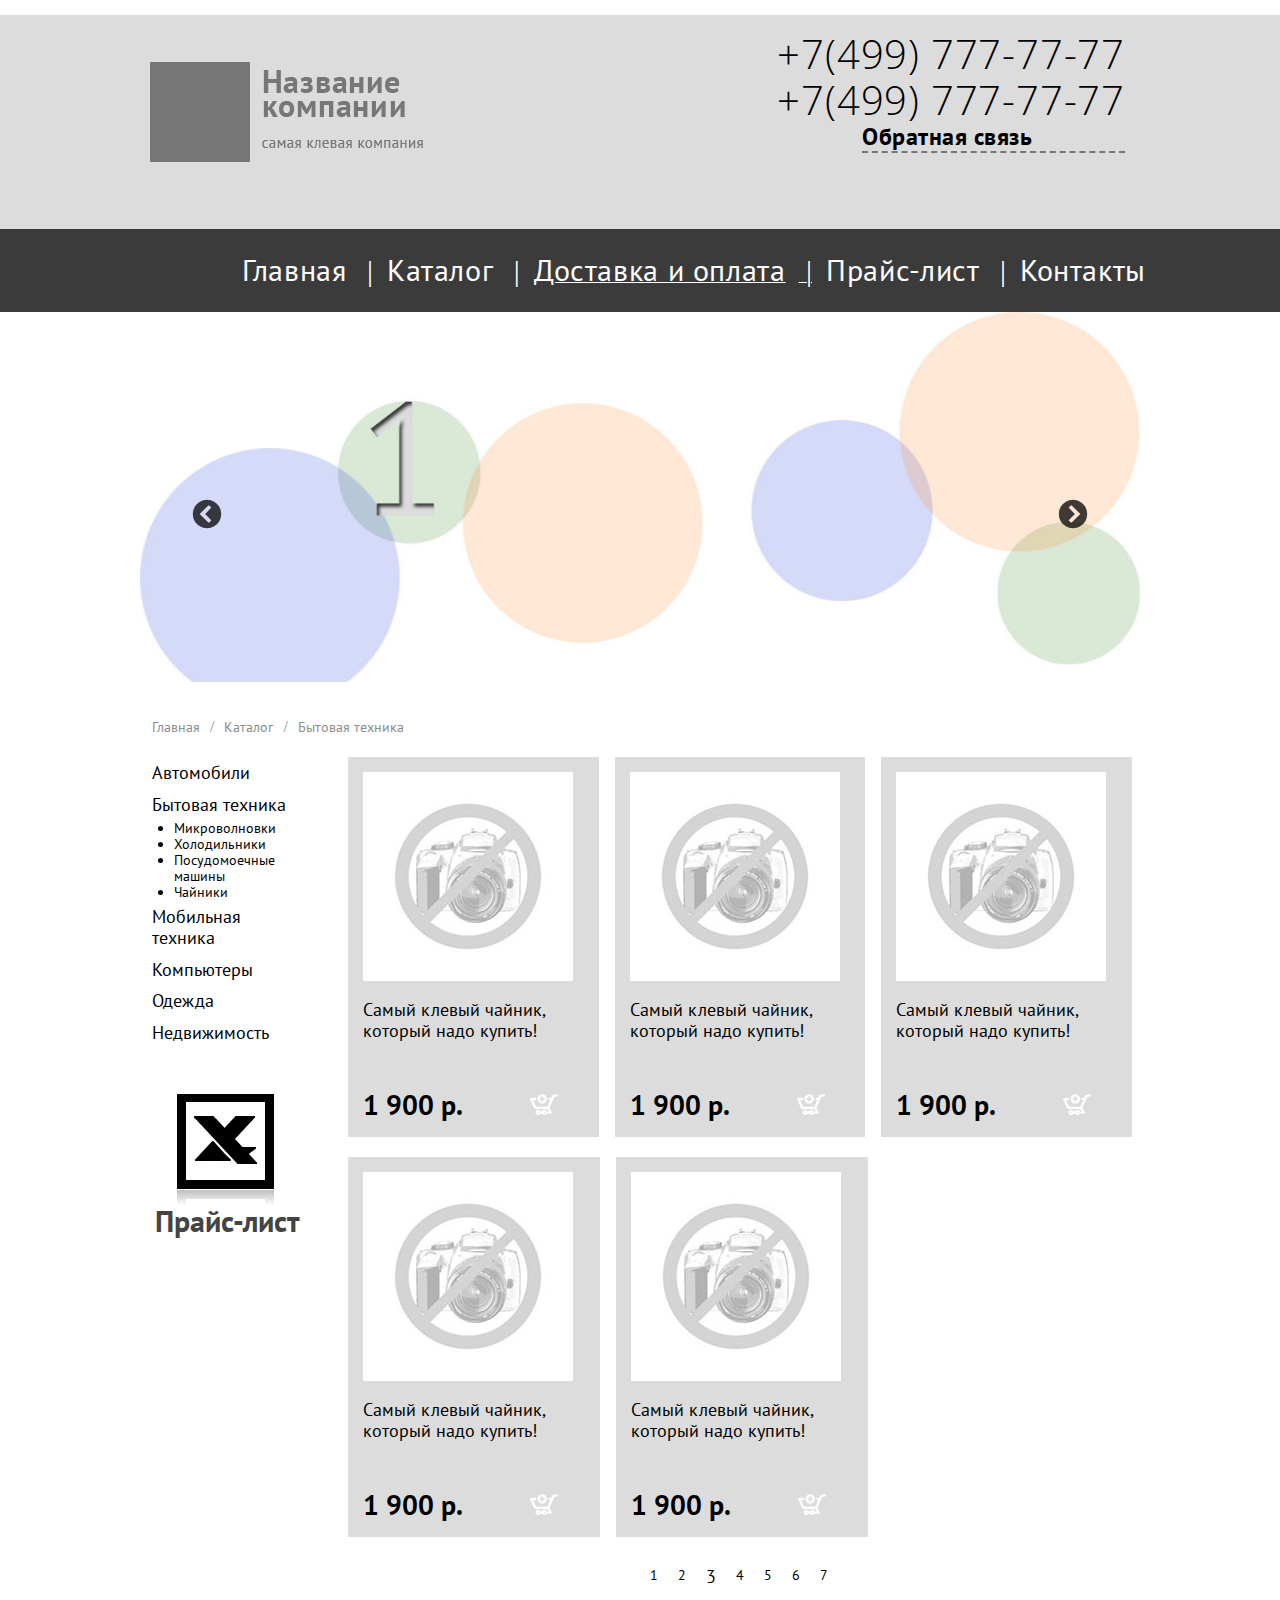
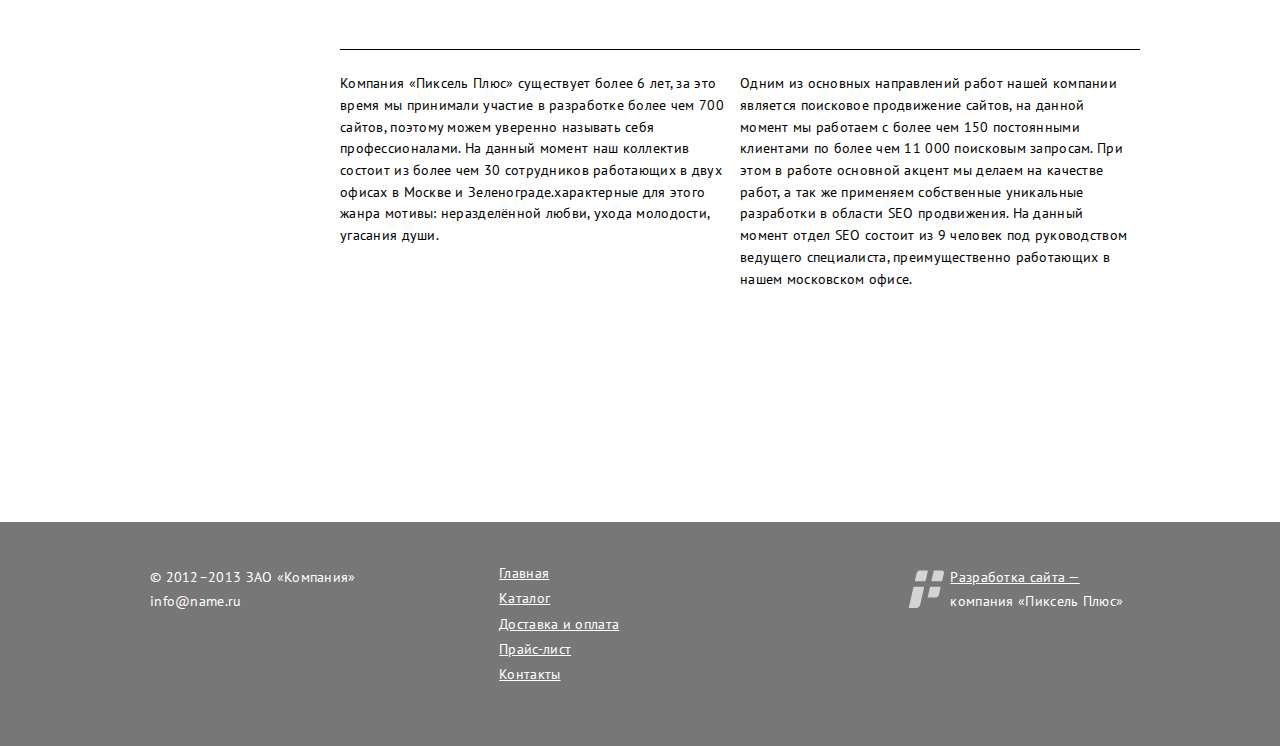
<file: index.html>
<!DOCTYPE html>
<html lang="ru">
<head>
    <meta charset="UTF-8">
    <meta name="viewport" content="width=device-widh, initial-scale=1.0">
    <title>Test zad</title> 
    <link href="https://fonts.googleapis.com/css?family=PT+Sans:400,700&display=swap&subset=cyrillic" rel="stylesheet"> 
    <link href="https://fonts.googleapis.com/css?family=Open+Sans+Condensed:300,700&display=swap&subset=cyrillic" rel="stylesheet"> 
    <link rel="stylesheet" href="css/normalize.css">
  
    <link rel="stylesheet" href="slick/slick.css">
    <link rel="stylesheet" href="slick/slick-theme.css">
    <link rel="stylesheet" href="css/main.css">
</head>
<body>
   
   <section class="header__all">
   <div class="header">
   
   <div class="container">
   
    <div class="header__top">
        <div class="header__logo">
            <img src="img/logo.png" alt="">
        </div>
        <div class="contacts">
           <ul>
                <li class="header__tel">+7(499) 777-77-77</li>
                <li class="header__tel">+7(499) 777-77-77</li>
                <li class="header__text">Обратная связь</li>
            </ul>
        </div>
    </div>
    
    </div><!-- ./container -->
    
     
      <div class="menu">
          <ul class="menu__list">
              <li><a href="#">Главная</a></li>
              <li><a href="#">Каталог</a></li>
              <li class="active"><a href="#">Доставка и оплата</a></li>
              <li><a href="#">Прайс-лист</a></li>  
              <li><a href="#" onclick="openForm()">Контакты</a></li>
                
          </ul>
      </div>
</div>
    <div class="container">
      <div class="slider">
          <div class="slider__block">
              <img class="slider__img" src="img/slide-1.jpg">
          </div>
          
          <div class="slider__block">
              <img class="slider__img" src="img/slide-2.jpg">
          </div>
      </div>
    </div>

       
 <form action="" class="feedback open"> 
    
 <div class="close"  onclick="closeForm()">&times;</div>
     <div class="feedback__title">
         <h3>Обратная связь</h3>
     </div>
     
    <div class="feedback__name">
    <p class="name">Ваше имя *</p>
      <input type="text" name="name" required>
    </div>
      
    <div class="feedback__tel">  
    <p>Телефон *</p>
      <input type="tel" required>
    </div>
      
    <div class="feedback__email" required>   
    <p>Email </p>
      <input  class="email__input" type="email" placeholder="Поле обязательно для заполнения"> 
    </div>
      
    <div class="feedback__textarea">   
    <p>Сообщение </p>
      <textarea></textarea>
    </div>
      
      <p><button type="submit">ОТПРАВИТЬ</button></p>
      
</form><!-- ./feedback -->
 
  
</section><!-- ./header__all -->
   

   
   
   <section class="breadcrumbs">
    <div class="container">
      <div class="content__menu">
          <ul class="ul__menu">
              <li class="active"><a>Главная</a></li>
              <li class="active"><a>Каталог</a></li>
              <li><a>Бытовая техника</a></li>
          </ul>
      </div>
        </div>
    </section>
        
        
    <section class="content-all">
    <div class="container">
    
     <div class="content"> 
         <div class="left-content">
             <ul>
                 <li class="max"><a>Автомобили</a></li>
                 <li class="max"><a>Бытовая техника</a></li>
                     <ul>
                         <li class="min"><a>Микроволновки</a></li>
                         <li class="min"><a>Холодильники</a></li>
                         <li class="min"><a>Посудомоечные машины</a></li>
                         <li class="min"><a>Чайники</a></li>
                     </ul>
                     <li class="max"><a>Мобильная техника</a></li>
                     <li class="max"><a>Компьютеры</a></li>
                     <li class="max"><a>Одежда</a></li>
                     <li class="max"><a>Недвижимость</a></li>
             </ul>
             
             <br>
             <div class="left__icon">
                 <img src="img/exel.png">
                 <p class="left__icon-text">Прайс-лист</p>
             </div>
             
         </div><!-- ./left-content -->
         
         <div class="right-content">
         
         <div class="right-content__card">
           
            <div class="card">
                <img class="card__img" src="img/product.jpg">
            
            <div class="card__text">
                <p>Самый клевый чайник, который надо купить!</p>
            </div>
             <div class="card__price">
                 <span>1 900 р.</span>
                 <span><img class="card__icon" src="img/card.png"</span>
             </div>
           </div>
         
         
           
            <div class="card">
                <img class="card__img" src="img/product.jpg">
            
            <div class="card__text">
                <p>Самый клевый чайник, который надо купить!</p>
            </div>
             <div class="card__price">
                 <span>1 900 р.</span>
                 <span><img class="card__icon" src="img/card.png"</span>
             </div>
           </div>
               
            <div class="card">
                <img class="card__img" src="img/product.jpg">
            
            <div class="card__text">
                <p>Самый клевый чайник, который надо купить!</p>
            </div>
             <div class="card__price">
                 <span>1 900 р.</span>
                 <span><img class="card__icon" src="img/card.png"</span>
             </div>
           </div>
                </div>
         
            
            <div class="right-content__card">
            <div class="card">
                <img class="card__img" src="img/product.jpg">
            
            <div class="card__text">
                <p>Самый клевый чайник, который надо купить!</p>
            </div>
             <div class="card__price">
                 <span>1 900 р.</span>
                 <span><img class="card__icon" src="img/card.png"</span>
             </div>
           </div>
           
         
            <div class="card">
                <img class="card__img" src="img/product.jpg">
            
            <div class="card__text">
                <p>Самый клевый чайник, который надо купить!</p>
            </div>
             <div class="card__price">
                 <span>1 900 р.</span>
                 <span><img class="card__icon" src="img/card.png"</span>
             </div>
           </div>
            
        </div><!-- ./right-content__card -->
         
         
         
         <div>
         <ul class="pagination">
             <li>1</li>
             <li>2</li>
             <li class="bold">3</li>
             <li>4</li>
             <li>5</li>
             <li>6</li>
             <li>7</li>
         </ul>
                </div>
         
             <div class="line"></div>
             
          <div class="right-content__card">
        <div class="content__text">
             <p>Компания «Пиксель Плюс» существует более 6 лет, за это время мы принимали участие в разработке более чем 700 сайтов, поэтому можем уверенно называть себя профессионалами. На данный момент наш коллектив состоит из более чем 30 сотрудников работающих в двух офисах в Москве и Зеленограде.характерные для этого жанра мотивы: неразделённой любви, ухода молодости, угасания души. </p>
         </div>
        <div class="content__text">
             <p>Одним из основных направлений работ нашей компании является поисковое продвижение сайтов, на данной момент мы работаем с более чем 150 постоянными клиентами по более чем 11 000 поисковым запросам. При этом в работе основной акцент мы делаем на качестве работ, а так же применяем собственные уникальные разработки в области SEO продвижения. На данный момент отдел SEO состоит из 9 человек под руководством ведущего специалиста, преимущественно работающих в нашем московском офисе.</p>
         </div>
            
          </div>
             
          
 
          
          </div><!-- ./content__right-menu  -->
          
         </div>
          </div><!-- ./conteiner -->
    </section>
         

   
   
    
    
     <section class="footer-main">
      <div class="container">
        <div class="footer">
          <div class="footer-left">
           <p>&copy; 2012–2013 ЗАО «Компания» </p> 
            <p>info@name.ru</p>
          </div>
         
          <div class="footer-middle">
            <ul>
                <li><a>Главная</a></li>
                <li><a>Каталог</a></li>
                <li><a>Доставка и оплата</a></li>
                <li><a>Прайс-лист</a></li>
                <li><a>Контакты</a></li>
            </ul>
          </div>
         
         <div class="footer-right">
             <img class="footer__img" src="img/bottom-logo.png"> 
              <p class="underline">Разработка сайта —</p> 
              <p>компания «Пиксель Плюс»</p>
             
         </div>
         </div><!-- /.row  -->
        </div><!-- ./conteiner -->
    </section>

         
   
  
    <script src="js/jquery.js"></script>
    <script src="slick/slick.min.js"></script>
    <script src="js/slider.js"></script> 
    <script src="js/main.js"></script> 
</body>
</html>
</file>
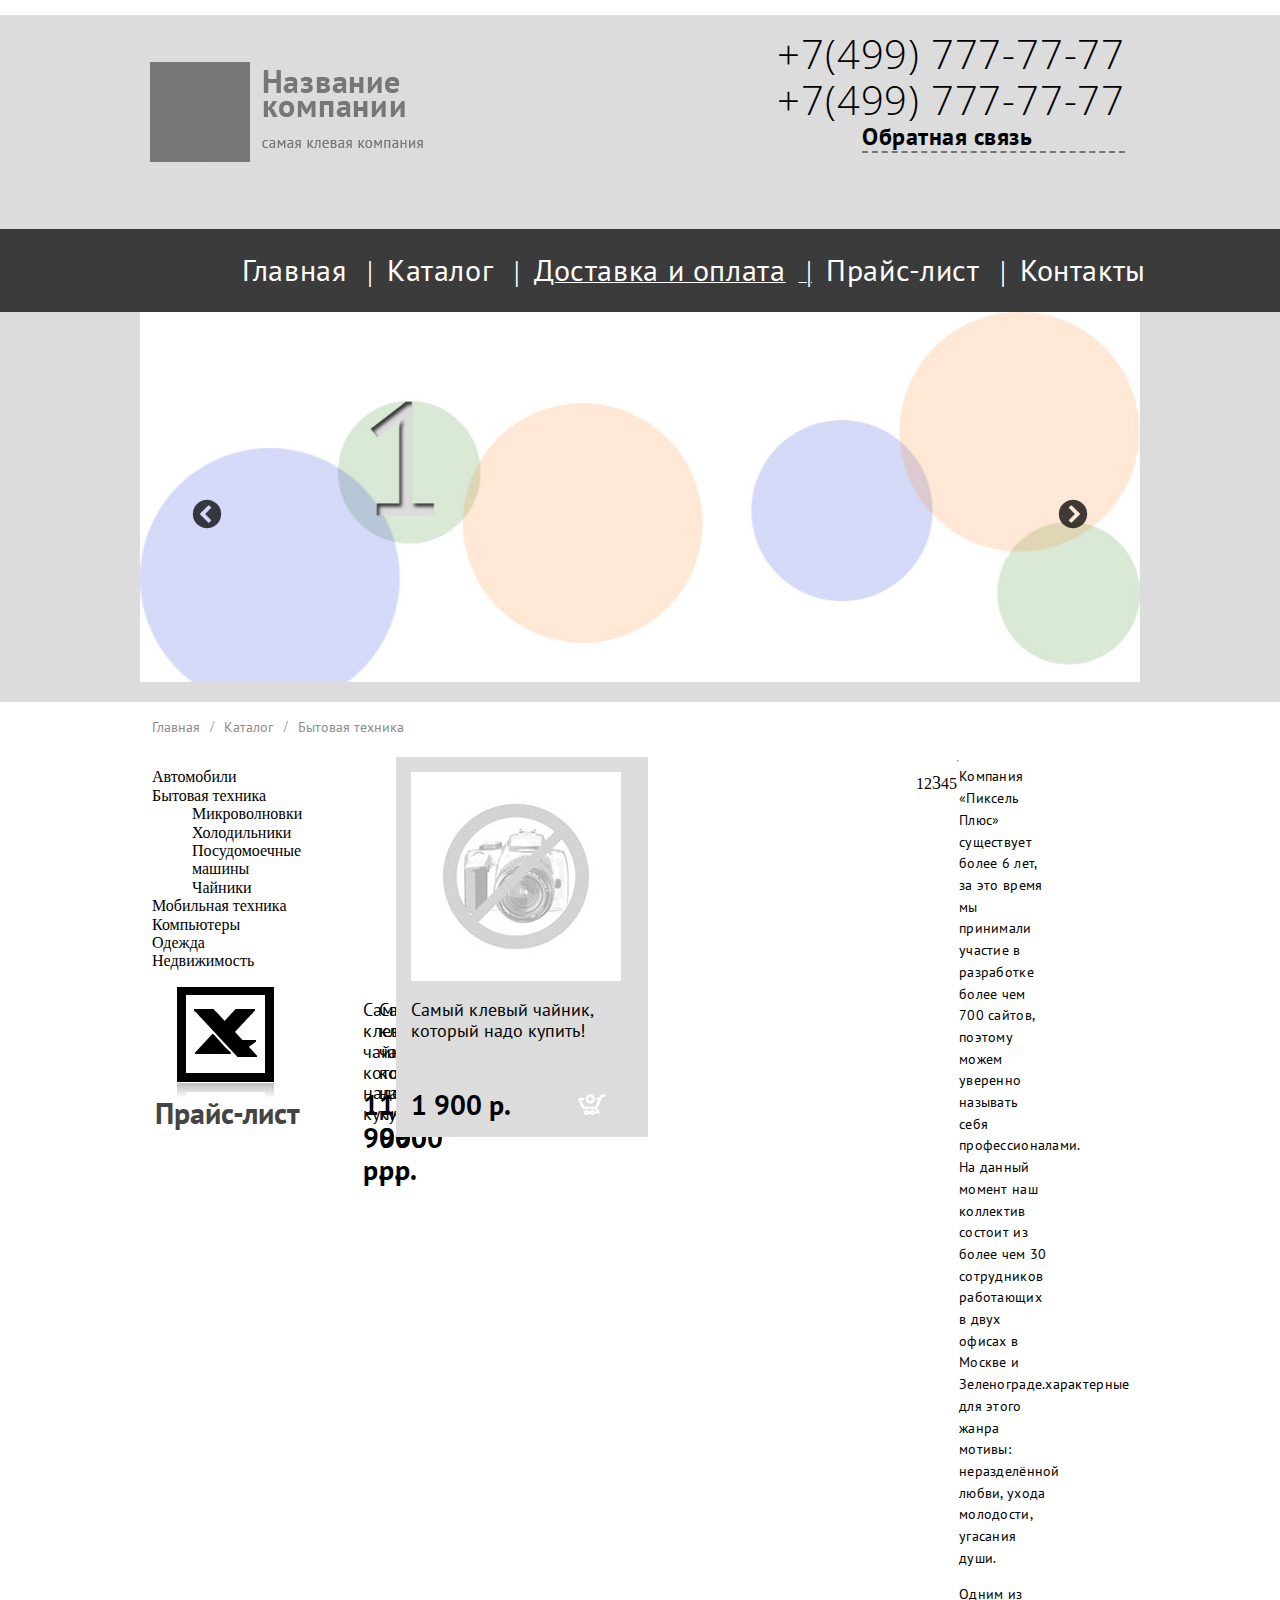
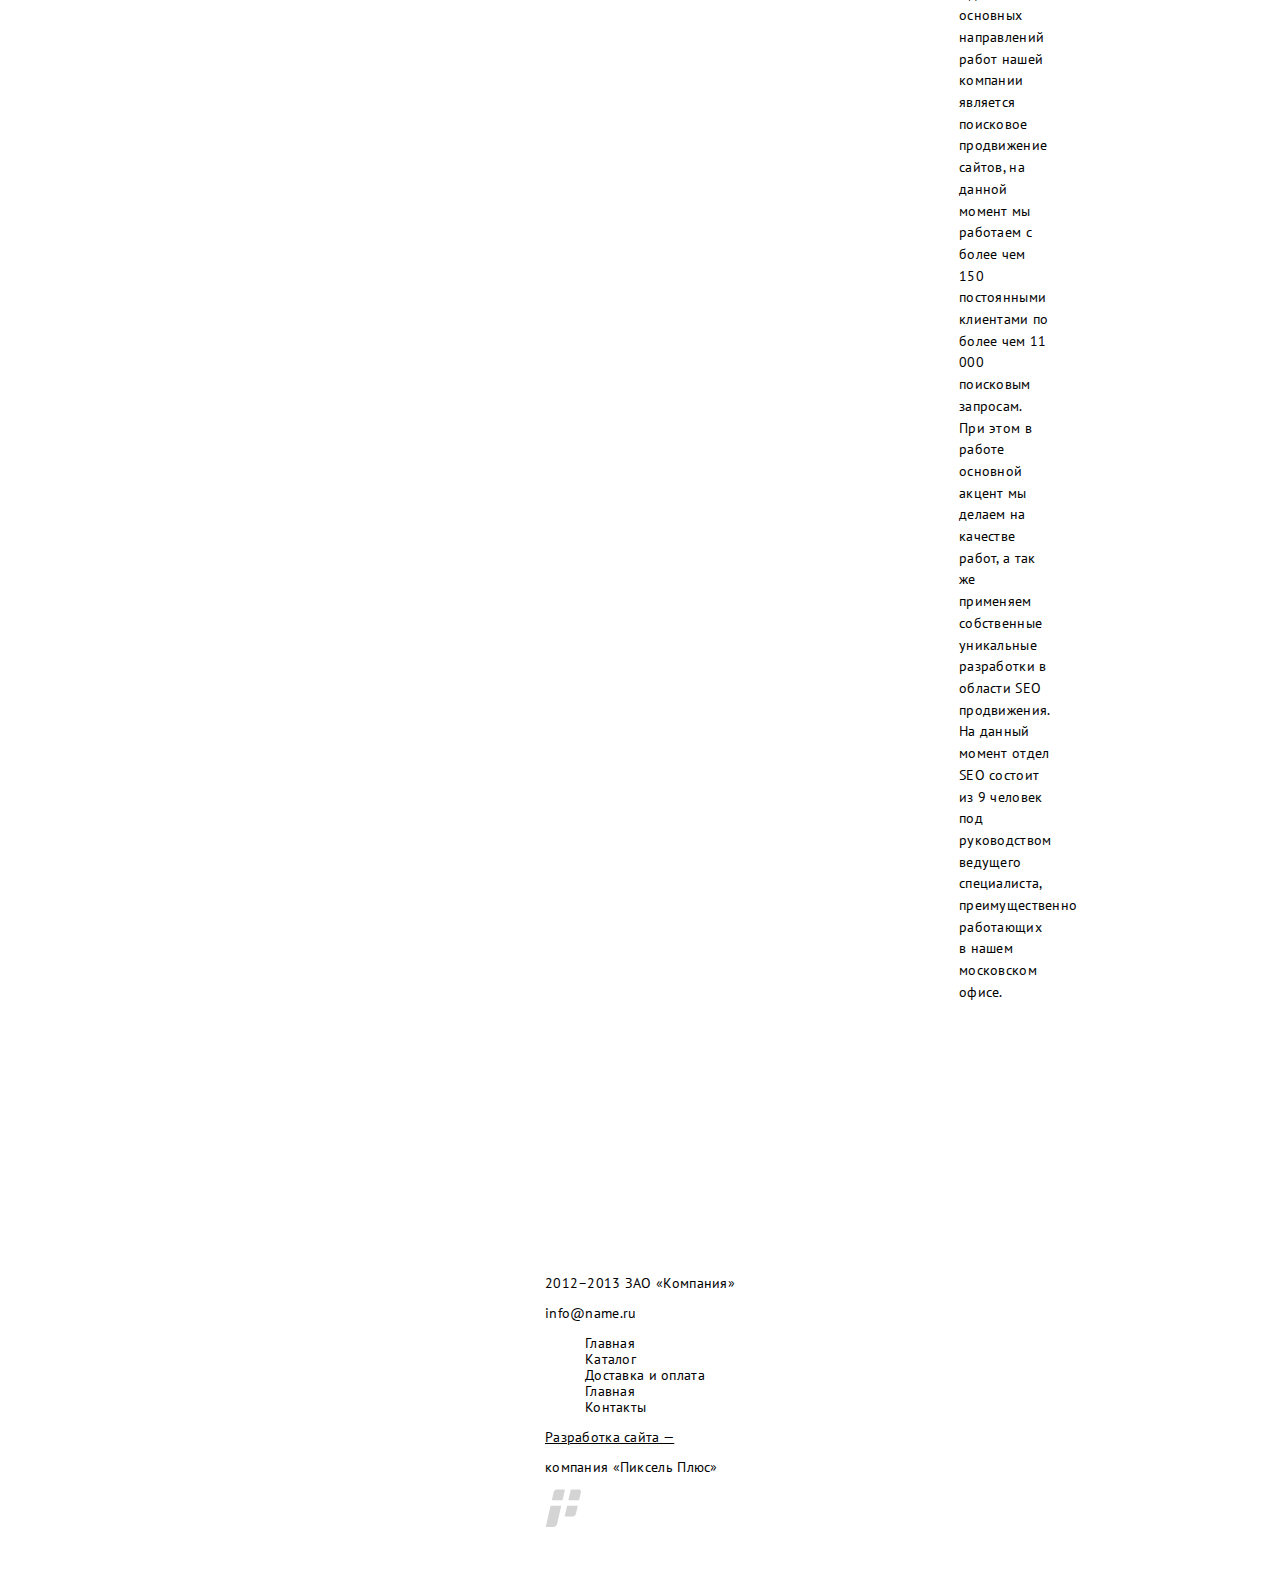
<file: obrazec.html>
<!DOCTYPE html>
<html lang="ru">
<head>
    <meta charset="UTF-8">
    <meta name="viewport" content="width=device-widh, initial-scale=1.0">
    <title>Test zad</title> 
    <link href="https://fonts.googleapis.com/css?family=PT+Sans:400,700&display=swap&subset=cyrillic" rel="stylesheet"> 
    <link href="https://fonts.googleapis.com/css?family=Open+Sans+Condensed:300,700&display=swap&subset=cyrillic" rel="stylesheet"> 
    <link rel="stylesheet" href="css/normalize.css">
  
    <link rel="stylesheet" href="slick/slick.css">
    <link rel="stylesheet" href="slick/slick-theme.css">
    <link rel="stylesheet" href="css/main.css">
</head>
<body>
   
   <section class="header">
   
   <div class="container">
   
    <div class="header__top">
        <div class="header__logo">
            <img src="img/logo.png" alt="">
        </div>
        <div class="contacts">
           <ul>
                <li class="header__tel">+7(499) 777-77-77</li>
                <li class="header__tel">+7(499) 777-77-77</li>
                <li class="header__text">Обратная связь</li>
            </ul>
        </div>
    </div>
    
    </div><!-- ./container -->
     
      <div class="menu">
          <ul class="menu__list">
              <li><a href="#">Главная</a></li>
              <li><a href="#">Каталог</a></li>
              <li class="active"><a href="#">Доставка и оплата</a></li>
              <li><a href="#">Прайс-лист</a></li>  
              <li><a href="#">Контакты</a></li>
          </ul>
      </div>

    <div class="container">
      <div class="slider">
          <div class="slider__block">
              <img class="slider__img" src="img/slide-1.jpg">
          </div>
          
          <div class="slider__block">
              <img class="slider__img" src="img/slide-2.jpg">
          </div>
      </div>
    </div>
  
  
   </section><!-- ./header -->
   
   
    <section class="content-all">
    <div class="container">
      <div class="content__menu">
          <ul class="ul__menu">
              <li class="active"><a>Главная</a></li>
              <li class="active"><a>Каталог</a></li>
              <li><a>Бытовая техника</a></li>
          </ul>
      </div>
        </div>
        
    <div class="container">
     <div class="content"> 
         <div class="left-content">
             <ul>
                 <li>Автомобили</li>
                 <li>Бытовая техника</li>
                     <ul>
                         <li>Микроволновки</li>
                         <li>Холодильники</li>
                         <li>Посудомоечные машины</li>
                         <li>Чайники</li>
                     </ul>
                     <li>Мобильная техника</li>
                     <li>Компьютеры</li>
                     <li>Одежда</li>
                     <li>Недвижимость</li>
             </ul>
             
             <div class="left__icon">
                 <img src="img/exel.png">
                 <p class="left__icon-text">Прайс-лист</p>
             </div>
             
         </div><!-- ./left-content -->
         
         <div class="right-content">
         
         <div class="right-content__card">
            <div class="card">
                <img class="card__img" src="img/product.jpg">
            
            <div class="card__text">
                <p>Самый клевый чайник, который надо купить!</p>
            </div>
             <div class="card__price">
                 <span>1 900 р.</span>
                 <span><img class="card__icon" src="img/card.png"</span>
             </div>
           </div>
         
         
           
            <div class="card">
                <img class="card__img" src="img/product.jpg">
            
            <div class="card__text">
                <p>Самый клевый чайник, который надо купить!</p>
            </div>
             <div class="card__price">
                 <span>1 900 р.</span>
                 <span><img class="card__icon" src="img/card.png"</span>
             </div>
           </div>
         
         
            
            <div class="card">
                <img class="card__img" src="img/product.jpg">
            
            <div class="card__text">
                <p>Самый клевый чайник, который надо купить!</p>
            </div>
             <div class="card__price">
                 <span>1 900 р.</span>
                 <span><img class="card__icon" src="img/card.png"</span>
             </div>
           </div>
         
        
            
        <div class="row">     
        <div class="col-md-4">
            <div class="card">
                <img class="card__img" src="img/product.jpg">
            
            <div class="card__text">
                <p>Самый клевый чайник, который надо купить!</p>
            </div>
             <div class="card__price">
                 <span>1 900 р.</span>
                 <span><img class="card__icon" src="img/card.png"</span>
             </div>
           </div>
         </div>
         </div><!-- /.row -->
         
         <div class="col pagination"><p>12<span class="bold">3</span>45</p></div>
         
         <hr>
          
        <div class="row  content__text-block">
        <div class="col-md-6 content__text">
             <p>Компания «Пиксель Плюс» существует более 6 лет, за это время мы принимали участие в разработке более чем 700 сайтов, поэтому можем уверенно называть себя профессионалами. На данный момент наш коллектив состоит из более чем 30 сотрудников работающих в двух офисах в Москве и Зеленограде.характерные для этого жанра мотивы: неразделённой любви, ухода молодости, угасания души. </p>
         </div>
        <div class="col-md-6 content__text">
             <p>Одним из основных направлений работ нашей компании является поисковое продвижение сайтов, на данной момент мы работаем с более чем 150 постоянными клиентами по более чем 11 000 поисковым запросам. При этом в работе основной акцент мы делаем на качестве работ, а так же применяем собственные уникальные разработки в области SEO продвижения. На данный момент отдел SEO состоит из 9 человек под руководством ведущего специалиста, преимущественно работающих в нашем московском офисе.</p>
         </div>
          </div><!-- /.row -->
          
          </div><!-- ./content__right-menu  -->
          
         </div>
          </div><!-- ./conteiner -->
    </section>
         

    
    
     <section class="footer">
      <div class="container">
        <div class="row">
          <div class="col-md-4">
           <p>2012–2013 ЗАО «Компания» </p> 
            <p>info@name.ru</p>
          </div>
         
          <div class="col-md-4">
            <ul>
                <li><a>Главная</a></li>
                <li><a>Каталог</a></li>
                <li><a>Доставка и оплата</a></li>
                <li><a>Главная</a></li>
                <li><a>Контакты</a></li>
            </ul>
          </div>
         
         <div class="col-md-4">
              <p class="underline">Разработка сайта —</p> 
              <p>компания «Пиксель Плюс»</p>
             <img src="img/bottom-logo.png">
         </div>
         </div><!-- /.row  -->
        </div><!-- ./conteiner -->
    </section>

         
                 

    
    <section class="feedback">
     + всплывающая форма обратной связи
      <div class="">form</div>
    </section>

    <script src="js/jquery.js"></script>
    <script src="slick/slick.min.js"></script>
    <script src="js/slider.js"></script> 
</body>
</html>
</file>
<file: css/main.css>
.container {
    max-width: 1000px; 
     margin: 0 auto;
}

.header__all {
    max-width: 1400px; 
    margin: 0 auto;
}
.header {
    background: #dcdcdc;
}

.header__top {
    display: flex;
    justify-content: space-between;
    align-items: center;
    margin-top: 15px; 

}
.header__logo {
    padding-left: 10px;
    padding-top: 45px; 
}
.contacts { 
    margin-right: 15px;  
}
.header__tel {
    font-size: 40px;
    font-family: 'Open Sans Condensed', sans-serif;
    font-weight: 300;
    letter-spacing: 0.02em;
 
}
.header__text {
    margin-left: 85px;
    font-family: 'PT Sans', sans-serif;
    font-weight: 700;
    font-size: 24px;
    letter-spacing: 0.02em;
    border-bottom: 2px dashed #767676;
}
ul>li {
    list-style-type: none;
}

.menu {
    background: #3b3b3b;
    padding: 8px 0;
    margin-top: 60px;

}

.menu__list {
    display: flex;  
    padding-left: 242px;
}
.menu>ul>li>a { 
    font-size: 30px;
    font-family: 'PT Sans', sans-serif;
    font-weight: 400;
    text-decoration: none; 
    color: #fff;
    letter-spacing: 0.021em;
}
.menu__list li::after {
    padding-left: 13px; 
    content: ' \007C'; 
    padding-right: 14px;
    color: #fff;
    font-size: 30px;
}
.menu__list li:last-child::after {
    content: '';
}
.active {
    text-decoration: underline;
    color: #fff;
}


/*  content   */

.content-all {
   
    max-width: 1400px; 
    margin: 0 auto;
    margin-bottom: 218px;
    position: relative;
}
.breadcrumbs {
    max-width: 1400px; 
    margin: 0 auto;
}
.content__menu {
    margin-left: -28px; 
}
.ul__menu {
    display: flex;
}
.ul__menu li a{
    font-size: 14px;
    font-family: 'PT Sans', sans-serif;
    color:  #8d8d8d;
}

.ul__menu li::after {
    content: '/';
    color:  #8d8d8d; 
    margin: 0 10px;
}
.ul__menu li:last-child::after {
    content: '';
}

.slider {
    height: 390px;
}



.content {
    display: flex;
}

.left-content {
    width: 20%;
    margin-left: -28px;
    position: relative;
}

.left__icon {
    position: absolute;
    left: 65px;
}

.left-content .max {
    font-size: 18px;
    font-family: 'PT Sans', sans-serif;
    padding-bottom: 16px;
    margin-top: -5px;
}
.left-content .min {
    font-size: 14px;
    font-family: 'PT Sans', sans-serif;
    padding-bottom: 12px;
    margin-top: -12px;
    margin-left: -18px;
    list-style-type: disc;
}

.left__icon-text {
    font-size: 30px;
    font-family: 'PT Sans', sans-serif;
    font-weight: bold;
    color: #444;
    margin-left: -22px;
    margin-top: -6px;
}


.right-content {
    width: 80%;
    margin-left: 35px;
}
.right-content__card {
    display: flex;
}
.card {
    width: 252px;
    height: 380px;
    background: #dcdcdc;
    margin: 5px 8px;
    position: relative;
    margin-bottom: 15px;
}
.card__img {
    position: absolute;
    left: 15px;
    top: 15px;
}
.card__text {
    position: absolute;
    top: 225px; 
    left: 15px;
    font-size: 18px;
    font-family: 'PT Sans', sans-serif;
}
.card__price {
    position: absolute;
    top: 332px; 
    left: 15px;
    font-size: 28px;
    font-weight: bold;
    font-family: 'PT Sans', sans-serif;
}
.card__icon {
     position: absolute;
     left: 167px;
    top: 5px;
}

.pagination {
    display: flex; 
    margin-left: 260px;
    margin-top: 5px;
}
.pagination li {
    margin: 10px;
    font-size: 14px;
    font-family: 'PT Sans', sans-serif; 
}
.pagination .bold {
    font-size: 18px;
}
.line {
    border-bottom: 1px solid #000;
    margin-top: 51px;
    margin-bottom: 9px;
}
.content__text {
    width: 50%;
    margin-right: 12px;
    font-size: 14px;
    font-family: 'PT Sans', sans-serif; 
    letter-spacing: 0.02em;
    line-height: 155%; 
}


/*  footer  */

.footer-main {
    max-width: 1400px; 
    margin: 0 auto;
    background: #777;
    color: #fff; 

}

.footer {
    display: flex;
    padding-top: 25px;
    padding-bottom: 45px;
    font-size: 14px;
    font-family: 'PT Sans', sans-serif;
    letter-spacing: 0.021em;
    position: relative;
}

.footer-left {
    width: 35%;
    margin-left: 10px; 
    line-height: 70%; 
    margin-top: 12px;
}
.footer-middle {
    width: 35%;
    margin-left: 88px; 
    line-height: 180%; 
    text-decoration: underline;
}
.footer-right{ 
    //position: absolute;
    width: 30%; 
    margin-left: 270px; 
    line-height: 70%;
    margin-top: 12px;
}
.footer__img {
    position: absolute;
    top: 48px;
    left: 768px;
}
.underline {
     text-decoration: underline;
}


/*  form   */



.feedback {
    
    width: 468px;
    height: 580px;
    
    z-index: 1001; 
    position: absolute;

    background: #fff; 
    text-align: center;
    font-family: 'PT Sans', sans-serif;

    //right: 719px; 
    margin-top: -410px;
    
    margin-left: 25%;
    margin-right: 20%;
    display: none;

} 


.feedback__title h3 {
    font-size: 24px;
    text-transform: uppercase;
    margin-top: 30px;

}
.feedback p {
    font-size: 14px;
}
.feedback__name .name {
    margin-bottom: 4px;
    line-height: 150%; 
}
.feedback__tel p {
    margin-bottom: 4px;
    line-height: 150%; 
}
.feedback__email p {
    margin-bottom: 4px;
    line-height: 150%; 
}
.email__input {
    border: 2px solid #dc7f7f;
    color: #dc7f7f; 
    padding-left: 10px;
    font-style: italic;
    font-size: 14px; 
}
.feedback__textarea p {
    margin-bottom: 4px;
    line-height: 168%; 
}

input {
    width: 334px;
    height: 35px;
} 
button {
    background: #777; 
    padding: 10px 15px;
    color: #fff;
    font-size: 17.7px;
    font-weight: bold;
    margin-top: 8px;
}
textarea {
    width: 334px;
    height: 133px;
}
.close {
    font-size: 50px;
    font-weight: 300;
    background: #777;
    color: #fff;
    width: 30px;
    height: 30px;  
    line-height: 0.5;
    cursor: pointer;
    
    position: absolute;
    top: -31px;
    left: 466px;
}
</file>
